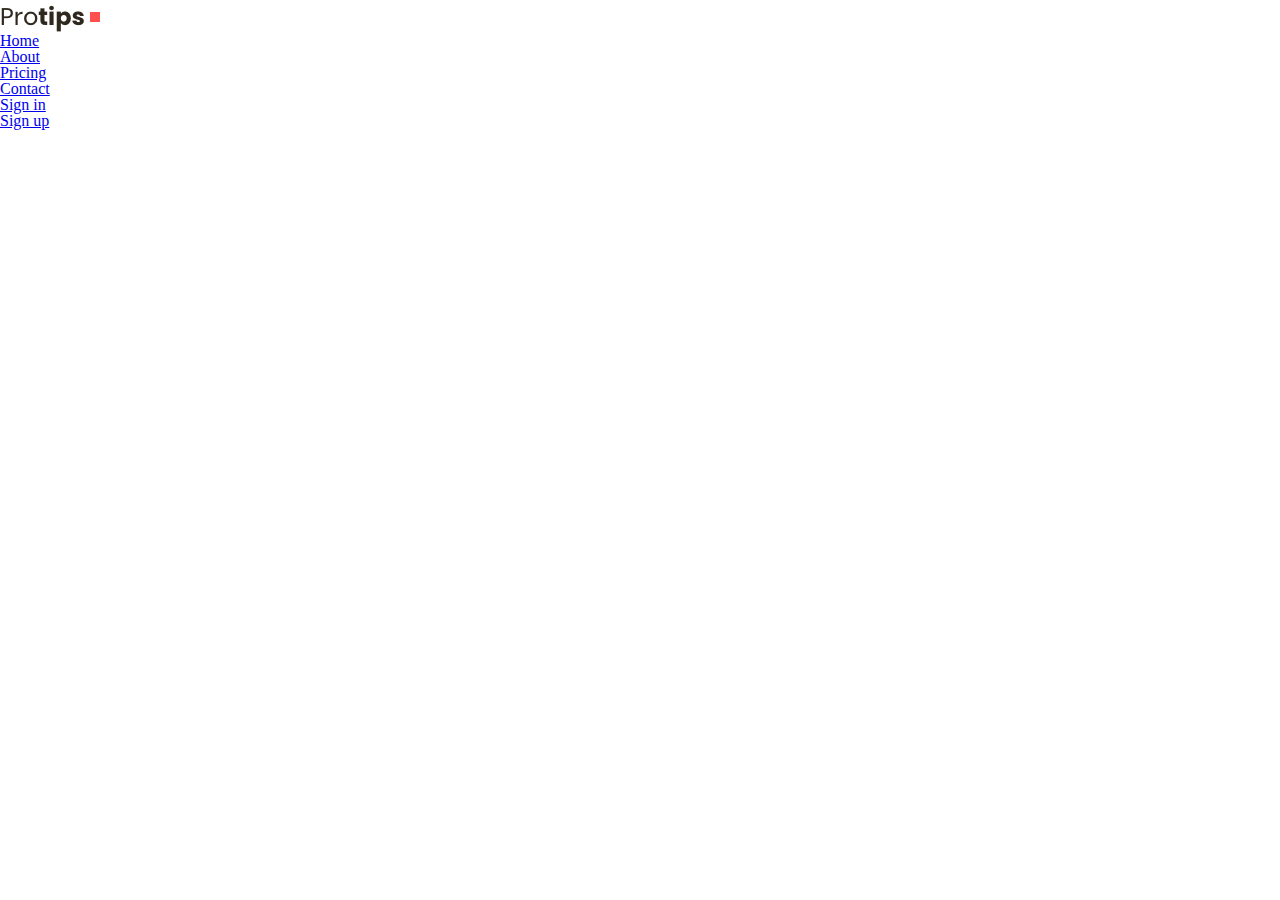
<file: index.html>
<!DOCTYPE html>
<html lang="pt-br">

    <head>
        <meta charset="UTF-8">
        <meta http-equiv="X-UA-Compatible" content="IE=edge">
        <meta name="viewport" content="width=device-width, initial-scale=1.0">
        <title>Best News</title>
        <link rel="stylesheet" href="css/styles.css">
    </head>

    <body>

        <div class="">
            <a href="#">
                <i class="logotipo"></i>
            </a>
            <ul>
                <li>
                    <a href="#">Home</a>
                </li>
                <li>
                    <a href="#">About</a>
                </li>
                <li>
                    <a href="#">Pricing</a>
                </li>
                <li>
                    <a href="#">Contact</a>
                </li>
                <li>
                    <a href="#">Sign in</a>
                </li>
                <li>
                    <a href="#">Sign up</a>
                </li>
            </ul>
        </div>

    </body>

</html>
</file>
<file: css/styles.css>
/* http://meyerweb.com/eric/tools/css/reset/ 
   v2.0 | 20110126
   License: none (public domain)
*/

html, body, div, span, applet, object, iframe,
h1, h2, h3, h4, h5, h6, p, blockquote, pre,
a, abbr, acronym, address, big, cite, code,
del, dfn, em, img, ins, kbd, q, s, samp,
small, strike, strong, sub, sup, tt, var,
b, u, i, center,
dl, dt, dd, ol, ul, li,
fieldset, form, label, legend,
table, caption, tbody, tfoot, thead, tr, th, td,
article, aside, canvas, details, embed, 
figure, figcaption, footer, header, hgroup, 
menu, nav, output, ruby, section, summary,
time, mark, audio, video {
	margin: 0;
	padding: 0;
	border: 0;
	font-size: 100%;
	font: inherit;
	vertical-align: baseline;
}
/* HTML5 display-role reset for older browsers */
article, aside, details, figcaption, figure, 
footer, header, hgroup, menu, nav, section {
	display: block;
}
body {
	line-height: 1;
}
ol, ul {
	list-style: none;
}
blockquote, q {
	quotes: none;
}
blockquote:before, blockquote:after,
q:before, q:after {
	content: '';
	content: none;
}
table {
	border-collapse: collapse;
	border-spacing: 0;
}

.logotipo{
    width: 100px;
    height: 33px;
    background: url("../imagens/logo.png") no-repeat 0 0;
    display: block;
}
</file>
